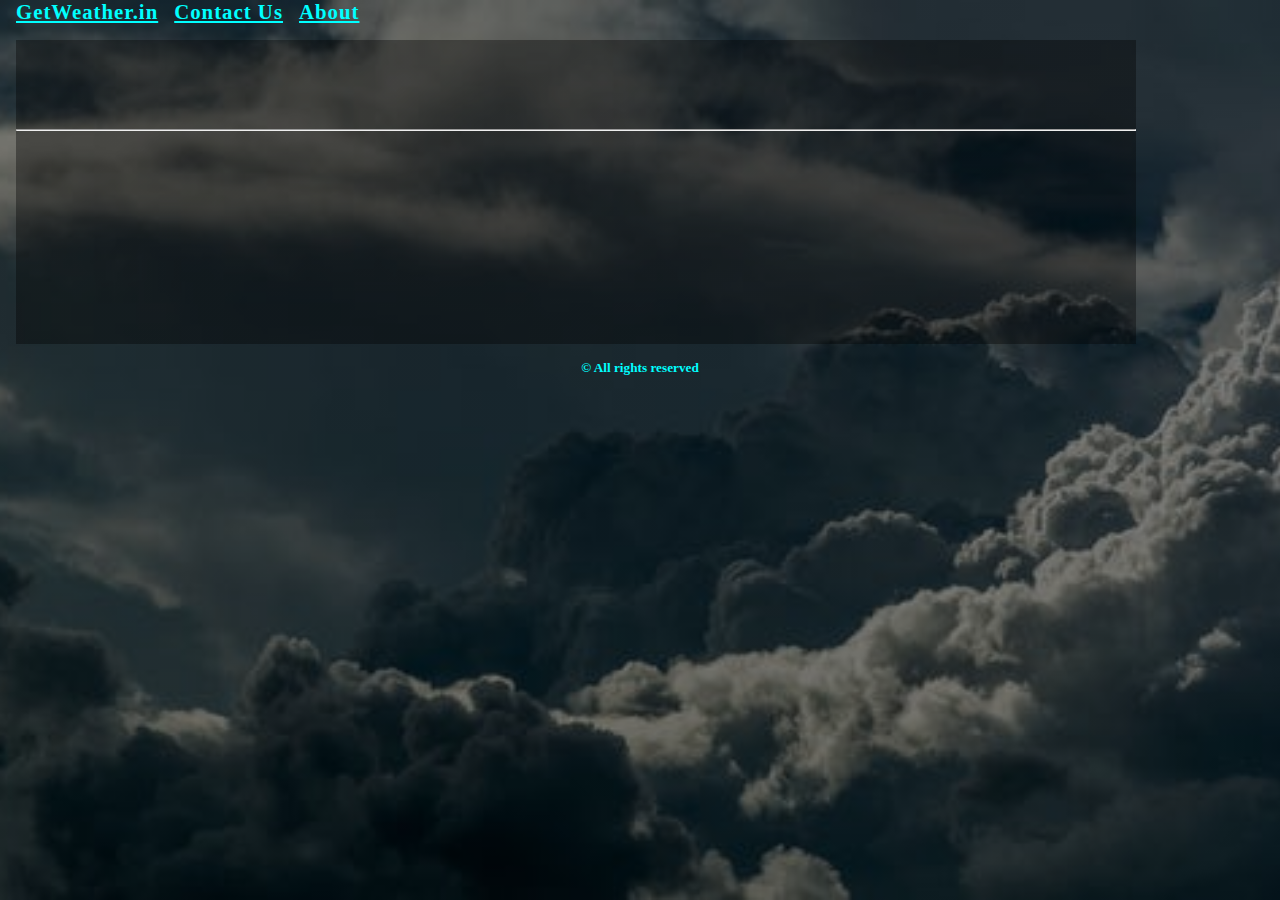
<file: about.html>
<!DOCTYPE html>
<html lang="en">

<head>
    <meta charset="UTF-8">
    <meta http-equiv="X-UA-Compatible" content="IE=edge">
    <meta name="viewport" content="width=device-width, initial-scale=1.0">
    <title>getweather.com</title>
    <link href="https://cdn.jsdelivr.net/npm/bootstrap@5.1.1/dist/css/bootstrap.min.css" rel="stylesheet"
        integrity="sha384-F3w7mX95PdgyTmZZMECAngseQB83DfGTowi0iMjiWaeVhAn4FJkqJByhZMI3AhiU" crossorigin="anonymous">
    <link rel="stylesheet" href="https://cdnjs.cloudflare.com/ajax/libs/font-awesome/5.15.3/css/all.min.css"
        integrity="sha512-iBBXm8fW90+nuLcSKlbmrPcLa0OT92xO1BIsZ+ywDWZCvqsWgccV3gFoRBv0z+8dLJgyAHIhR35VZc2oM/gI1w=="
        crossorigin="anonymous" referrerpolicy="no-referrer" />
    <link rel="stylesheet" href="about.css">
</head>

<body>
    <nav class="navbar  navbar-expand-lg navbar-dark bg-dark" id="navbar">
        <a class="navbar-brand " href="./index.html">GetWeather.in</a>
        <a class="navbar-brand " href="./contact.html">Contact Us</a>
        <a class="navbar-brand " href="./about.html">About</a>
    </nav>

    <div class="pos-f-t">

        <div class="collapse" id="navbarToggleExternalContent">

            <div class="bg-dark p-4" id="nav-content">
                <!-- <h5 class="text-white h4">Collapsed content</h5>
                <span class="text-muted">Toggleable via the navbar brand.</span> -->
                <a class="navbar-brand " href="./contact.html">Contact Us</a>
                <a class="navbar-brand " href="./about.html">About</a>
            </div>

        </div>
        <nav class="navbar navbar-dark bg-dark" id="ham-nav">
            <button class="navbar-toggler" type="button" data-toggle="collapse"
                data-target="#navbarToggleExternalContent" aria-controls="navbarToggleExternalContent"
                aria-expanded="false" aria-label="Toggle navigation">
                <span class="navbar-toggler-icon"></span>
            </button>
            <a href="index.html">
                <h2 id="web-name">GetWeather.com</h2>
            </a>
        </nav>
    </div>

    <div class="container">
        <div class="box">

            <div class="main">
                <h1>Welcome</h1>
                <!-- <hr> -->
                <div class="about-web-text">
                    <p>This is a weather website which can show you the current weather of any place in world.
                        In this we uses api from WeatherAPI.com.
                    </p>
                    Powered by <a href="https://www.weatherapi.com/" title="Free Weather API">WeatherAPI.com</a>
                </div>
            </div>
            <hr>
            <div class="about-developer">
                <h2>Developer</h2>
                <div class="info">
                    <div class="image-social-box">
                        <div class="image-box">

                            <div class="image"></div>
                        </div>
                        <div class="social-links">
                            <a href="https://linkedin.com/in/harshilsharmaa" target="_blank"><i
                                    class="fab fa-linkedin linkedin"></i></a>
                            <a href="https://instagram.com/harshilsharmaa" target="_blank"><i
                                    class="fab fa-instagram insta"></i></a>
                            <a href="https://facebook.com" target="_blank"><i class="fab fa-facebook facebook"></i></a>
                        </div>
                    </div>
                    <div class="name">
                        <h4>Harshil Sharma</h4>
                        <p class="profession">Web Developer/Aspiring Engineer</p>
                        <p>Hi! I am Harshil Sharma, a web developer focused in development, programming and coding. This
                            website was created by me. Hopefully you will like it, feel free to
                            contact me for any query, suggestion etc. <span>Thank You</span></p>
                        <div class="social-links">
                            <a href="https://linkedin.com/in/harshilsharmaa" target="_blank"><i
                                    class="fab fa-linkedin linkedin"></i></a>
                            <a href="https://instagram.com/harshilsharmaa" target="_blank"><i
                                    class="fab fa-instagram insta"></i></a>
                            <a href="https://facebook.com" target="_blank"><i class="fab fa-facebook facebook"></i></a>
                        </div>
                    </div>
                </div>
            </div>
        </div>
    </div>

    <nav class="navbar footer  navbar-expand-lg navbar-dark bg-dark">
        <h5>&copy; All rights reserved</h5>
    </nav>

</body>
<script src="https://code.jquery.com/jquery-3.3.1.slim.min.js"
    integrity="sha384-q8i/X+965DzO0rT7abK41JStQIAqVgRVzpbzo5smXKp4YfRvH+8abtTE1Pi6jizo"
    crossorigin="anonymous"></script>
<script src="https://cdnjs.cloudflare.com/ajax/libs/popper.js/1.14.3/umd/popper.min.js"
    integrity="sha384-ZMP7rVo3mIykV+2+9J3UJ46jBk0WLaUAdn689aCwoqbBJiSnjAK/l8WvCWPIPm49"
    crossorigin="anonymous"></script>
<script src="https://stackpath.bootstrapcdn.com/bootstrap/4.1.3/js/bootstrap.min.js"
    integrity="sha384-ChfqqxuZUCnJSK3+MXmPNIyE6ZbWh2IMqE241rYiqJxyMiZ6OW/JmZQ5stwEULTy"
    crossorigin="anonymous"></script>

</html>
</file>
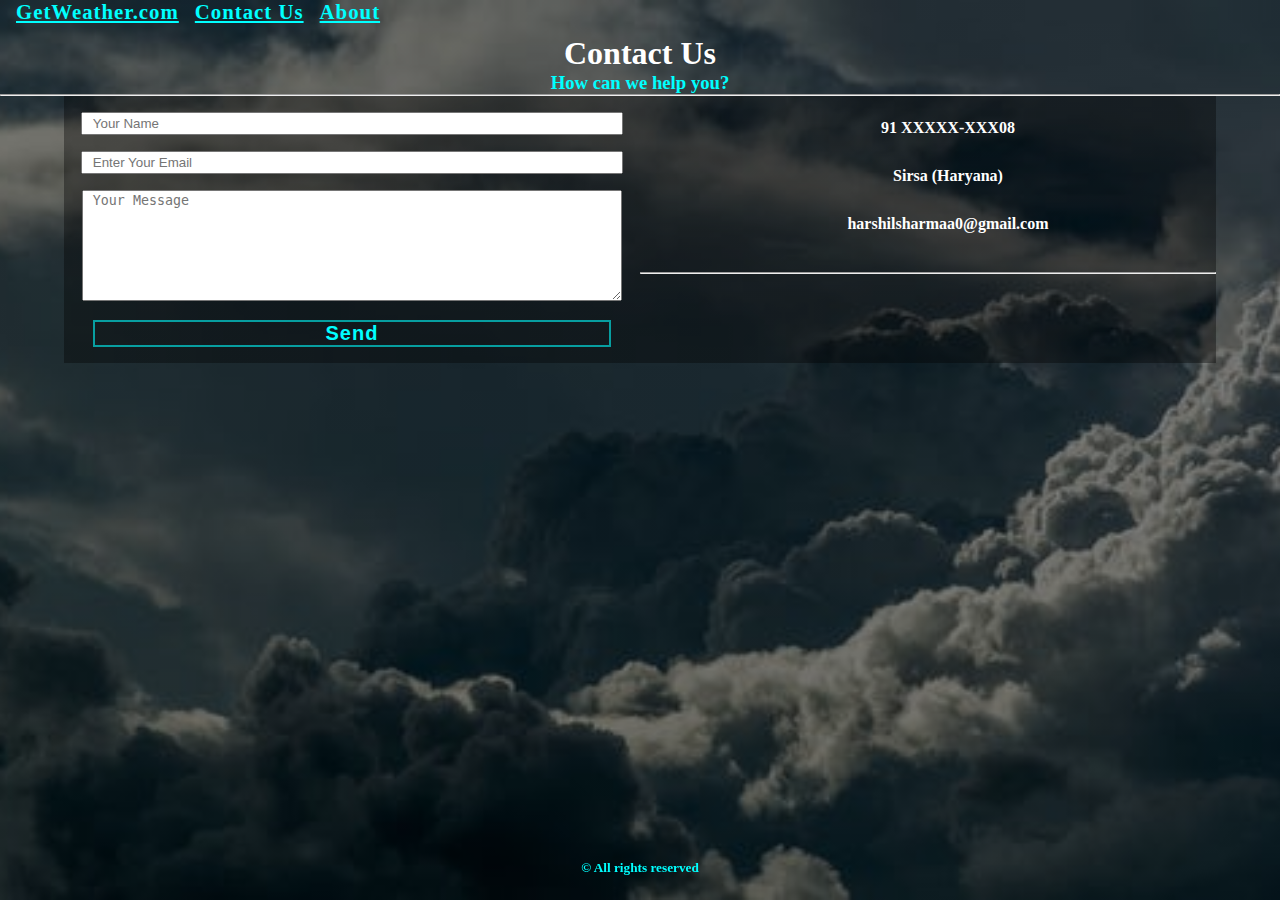
<file: contact.html>
<!DOCTYPE html>
<html lang="en">

<head>
    <meta charset="UTF-8">
    <meta http-equiv="X-UA-Compatible" content="IE=edge">
    <meta name="viewport" content="width=device-width, initial-scale=1.0">
    <title>GetWeather.com</title>
    <link href="https://cdn.jsdelivr.net/npm/bootstrap@5.1.1/dist/css/bootstrap.min.css" rel="stylesheet"
        integrity="sha384-F3w7mX95PdgyTmZZMECAngseQB83DfGTowi0iMjiWaeVhAn4FJkqJByhZMI3AhiU" crossorigin="anonymous">
    <link rel="stylesheet" href="https://cdnjs.cloudflare.com/ajax/libs/font-awesome/5.15.3/css/all.min.css"
        integrity="sha512-iBBXm8fW90+nuLcSKlbmrPcLa0OT92xO1BIsZ+ywDWZCvqsWgccV3gFoRBv0z+8dLJgyAHIhR35VZc2oM/gI1w=="
        crossorigin="anonymous" referrerpolicy="no-referrer" />
    <link rel="stylesheet" href="contact.css">
</head>

<body>

    <nav class="navbar  navbar-expand-lg navbar-dark bg-dark" id="navbar">
        <a class="navbar-brand " href="./index.html">GetWeather.com</a>
        <a class="navbar-brand " href="./contact.html">Contact Us</a>
        <a class="navbar-brand " href="./about.html">About</a>
    </nav>

    <div class="pos-f-t">

        <div class="collapse" id="navbarToggleExternalContent">

            <div class="bg-dark p-4" id="nav-content">
                <!-- <h5 class="text-white h4">Collapsed content</h5>
                <span class="text-muted">Toggleable via the navbar brand.</span> -->
                <a class="navbar-brand " href="./contact.html">Contact Us</a>
                <a class="navbar-brand " href="./about.html">About</a>
            </div>

        </div>
        <nav class="navbar navbar-dark bg-dark" id="ham-nav">
            <button class="navbar-toggler" type="button" data-toggle="collapse"
                data-target="#navbarToggleExternalContent" aria-controls="navbarToggleExternalContent"
                aria-expanded="false" aria-label="Toggle navigation">
                <span class="navbar-toggler-icon"></span>
            </button>
            <a href="index.html">
                <h2 id="web-name">GetWeatherin</h2>
            </a>
        </nav>
    </div>




    <div class="container">
        <div class="main">

            <h1>Contact Us</h1>
            <h3>How can we help you?</h3>
            <hr>
            <div class="box">
                <div class="form">
                    <form action="">

                        <input class="name" type="text" placeholder="Your Name" required>
                        <input class="email" type="email" name="email" id="email" placeholder="Enter Your Email"
                            required>
                        <textarea class="textarea" name="textarea" id="textarea" cols="10" rows="7"
                            placeholder="Your Message" required></textarea>
                        <button class="submit on-hover" type="submit">Send</button>
                    </form>
                </div>
                <div class="contact-info">

                    <div class="detail" id="phone">
                        <i class="fas fa-phone-alt "></i>
                        <p>91 XXXXX-XXX08</p>
                    </div>
                    <div class="detail" id="address">
                        <i class="fas fa-map-marker-alt  "></i>
                        <p>Sirsa (Haryana)</p>
                    </div>
                    <div class="detail" id="email">
                        <i class="far fa-envelope "></i>
                        <p>harshilsharmaa0@gmail.com</p>
                    </div>
                    <div class="line">
                        <hr>
                    </div>
                    <div class="social-links">
                        <a href="https://linkedin.com/in/harshilsharmaa" target="_blank"><i
                                class="fab fa-linkedin linkedin"></i></a>
                        <a href="https://instagram.com/harshilsharmaa" target="_blank"><i
                                class="fab fa-instagram insta"></i></a>
                        <a href="https://facebook.com" target="_blank"><i class="fab fa-facebook facebook"></i></a>
                    </div>
                </div>
            </div>
        </div>
    </div>

    <nav class="navbar footer  navbar-expand-lg navbar-dark bg-dark">
        <h5>&copy; All rights reserved</h5>
    </nav>
</body>
<script src="https://code.jquery.com/jquery-3.3.1.slim.min.js"
    integrity="sha384-q8i/X+965DzO0rT7abK41JStQIAqVgRVzpbzo5smXKp4YfRvH+8abtTE1Pi6jizo"
    crossorigin="anonymous"></script>
<script src="https://cdnjs.cloudflare.com/ajax/libs/popper.js/1.14.3/umd/popper.min.js"
    integrity="sha384-ZMP7rVo3mIykV+2+9J3UJ46jBk0WLaUAdn689aCwoqbBJiSnjAK/l8WvCWPIPm49"
    crossorigin="anonymous"></script>
<script src="https://stackpath.bootstrapcdn.com/bootstrap/4.1.3/js/bootstrap.min.js"
    integrity="sha384-ChfqqxuZUCnJSK3+MXmPNIyE6ZbWh2IMqE241rYiqJxyMiZ6OW/JmZQ5stwEULTy"
    crossorigin="anonymous"></script>

</html>



<script>


    console.log("contact page");


    let navbar = document.getElementById('navbar')























</script>
</file>
<file: about.css>
*{
    padding: 0;
    margin: 0;
}

html{
    font-size: 62.5%;
}

body{
    background: linear-gradient(rgba(0, 0, 0, 0.5), rgba(0, 0, 0, 0.5)), url(.//background/default.jpeg);
    background-position: center;
    background-repeat: no-repeat;
    background-size: cover;
    background-attachment: fixed;
    height: 100vh;
}

.pos-f-t{
    display: none;
}

.pos-f-t #nav-content{
    display: flex;
    flex-direction: column;
    
}

#nav-content a{
    color: aqua;
}

.pos-f-t #ham-nav{
    display: flex;
    /* align-items: center; */
    /* padding: 1px 40px; */
}
.pos-f-t a{
    text-decoration: none;
}

.navbar-toggler{
    color: aqua;
}

.pos-f-t #ham-nav #web-name{
    align-self:  flex-start;
    color: aqua;
}

.navbar {
    display: flex;
    /* justify-content: space-around; */
}
.navbar-dark .navbar-brand{
    color: aqua;
    font-size: 1.3rem;
    font-weight: bold;
    letter-spacing: 1px;
    transition: color ease-in-out 0.5s;
    margin-left: 1rem;

}

.footer{
    display: flex;
    justify-content: center;
    left: 0;
    bottom: 0;
    width: 100%;
    height: 2.5rem;
}

.footer h5{
    color: aqua;
}



.container{

    /* margin-bottom: 100px; */

    max-width: 1200px;
    width: 90%;
}
.box{
    background: linear-gradient(rgba(0, 0, 0, 0.363), rgba(0, 0, 0, 0.363));
    transition: background 5s ease-in-out;
    color: white;
    margin: 1rem 1rem 1rem 1rem;

}



.main{
    margin-top: 1rem;
    color: white;
    /* border: 1px solid white; */
    text-align: center;
    animation: main-animation ease-in-out 1s forwards;
    transform: translate(-200%);
}

@keyframes main-animation{
    100%{
        transform: translate(0);
    }

}

.main h1{
    padding-bottom: 1rem;
}

.about-developer{
    /* margin-top: 3.5rem; */
    padding-top: 2rem;
    /* border: 1px solid rgb(70, 67, 67); */
    color: white;
    text-align: center;
    /* background: linear-gradient(rgba(0, 0, 0, 0.363), rgba(0, 0, 0, 0.363)); */
    animation: box-animation ease-in-out 1s forwards;
     transform: translate(200%); 
}
@keyframes box-animation{
    100%{
        transform: translate(0);
    }

}


.info{
    padding-top: 1.6rem;
    display: flex;
    justify-content: space-evenly;
    transform: rotateY(90deg);
    animation: info-rotate 0.7s ease-in-out forwards;
    animation-delay: 1s;
    /* border: 1px solid red; */
}

@keyframes info-rotate{
    100%{
        transform: rotateY(0deg);
    }
}

.name{
    padding-top: 2rem;
    /* border: 1px solid red; */
    margin-right: 2rem;
    width: 50%;
}

.name .social-links{
    display: none;
}


.name .profession{
    color: aqua;
}

.name span{
    font-weight: bold;
}

.image-social-box{
    display: flex;
    flex-direction: column;
    justify-content: center;
    justify-content: space-evenly;
    /* border: 1px solid yellow; */
}

.image-box{
    /* border: 1px solid red; */
}

.info .image{
    /* border: 1px solid white; */
    border-radius: 50%;
    height: 8rem;
    width: 8rem;


    
    background: url("./image/profile-pic.png");
    background-position: center;
    background-repeat: no-repeat;
    background-size: cover;

}

@keyframes image-rotate{
    100%{
        transform: rotateY(0deg);
    }
}


.social-links{
    display: flex;
    /* border: 1px solid red; */
    justify-content: space-evenly;
}

.social-links a{
    font-size: 1.3rem;
}

.insta {
    background: radial-gradient(circle at 30% 107%, #fdf497 0%, #fdf497 5%, #fd5949 45%, #d6249f 60%, #285AEB 90%);
    -webkit-background-clip: text;
    background-clip: text;
    -webkit-text-fill-color: transparent;
    
}

.linkedin{
    /* background-color: white; */
    color: #0a66c2;
}

.facebook{
    color:#527cfa;
}

/* Media Query */

@media (max-width:500px){

    html{
        font-size: 70%;
    }

    .box{
        margin: 2rem auto;
    }
    .pos-f-t{
        display: block;
    }

    #navbar{
        display: none;
    }

    .about-web-text{
        padding: 1rem;
    }

    .info{
        /* border: 1px solid white; */
        flex-direction: column;
        justify-content: center;
        text-align: center;
    }

    .info .image-social-box{
        justify-content: space-evenly;
        flex-direction: column;
        /* border: 1px solid red; */
        width: 100%;
        text-align: center;
    }
    .image-social-box .image{
        margin-bottom: 1rem;

    }
    .image-social-box .social-links{
        display: none;
    }

    .name .social-links{
        display: flex;
    }
    .info .name{
        width: 100%;
        padding: 0.7rem;
    }

    .image-box{
        display: flex;
        justify-content: center;
        padding: 1rem;
    }
}

@media (min-width:501px) and (max-width:768px) {
    html{
        font-size: 1.8rem;
    }
    .pos-f-t{
        display: block;
    }

    #navbar{
        display: none;
    }

    .box{
        margin: 2rem auto;
    }

    .about-web-text{
        padding: 1rem;
    }

    .info{
        /* border: 1px solid white; */
        flex-direction: column;
        justify-content: center;
        text-align: center;
    }

    .info .image-social-box{
        justify-content: space-evenly;
        flex-direction: column;
        /* border: 1px solid red; */
        width: 100%;
        text-align: center;
    }
    .image-social-box .image{
        margin-bottom: 1rem;

    }
    .image-social-box .social-links{
        display: none;
    }

    .name .social-links{
        display: flex;
    }
    .info .name{
        width: 100%;
        padding: 0.7rem;
    }

    .image-box{
        display: flex;
        justify-content: center;
        padding: 1rem;
    }
}
@media (min-width:769px) and (max-width:1200px) {
    html{
        font-size: 1.8rem;
    }

    .pos-f-t{
        display: block;
    }

    #navbar{
        display: none;
    }

    .box{
        margin: 2rem auto;
    }

    .about-web-text{
        padding: 1rem;
    }

    .info{
        /* border: 1px solid white; */
        flex-direction: column;
        justify-content: center;
        text-align: center;
    }

    .info .image-social-box{
        justify-content: space-evenly;
        flex-direction: column;
        /* border: 1px solid red; */
        width: 100%;
        text-align: center;
    }
    .image-social-box .image{
        margin-bottom: 1rem;

    }
    .image-social-box .social-links{
        display: none;
    }

    .name .social-links{
        display: flex;
    }
    .info .name{
        width: 100%;
        padding: 0.7rem;
    }

    .image-box{
        display: flex;
        justify-content: center;
        padding: 1rem;
    }
}

@media (min-width: 1201px){

    html{
        font-size: 100%;
    }
}
</file>
<file: contact.css>
@import url('https://fonts.googleapis.com/css2?family=Poppins:ital,wght@0,200;0,300;0,400;0,600;1,100;1,200;1,400;1,900&display=swap');


*{
    padding: 0;
    margin: 0;
}

html{
    font-size:62.5%;
}

body{
    background: linear-gradient(rgba(0, 0, 0, 0.5), rgba(0, 0, 0, 0.5)), url(.//background/default.jpeg);
    background-position: center;
    background-repeat: no-repeat;
    background-size: cover;
    background-attachment: fixed;
    height: 100vh;
}

.pos-f-t{
    display: none;
}

.pos-f-t #nav-content{
    display: flex;
    flex-direction: column;
    
}

#nav-content a{
    color: aqua;
}

.pos-f-t #ham-nav{
    display: flex;
    /* align-items: center; */
    /* padding: 1px 40px; */
}

.navbar-toggler{
    color: aqua;
}

.pos-f-t #ham-nav #web-name{
    align-self:  flex-start;
    color: aqua;
}

.pos-f-t a{
    text-decoration: none;
}

.navbar {
    display: flex;
    /* justify-content: space-around; */
}
.navbar-dark .navbar-brand{
    color: aqua;
    font-size: 1.3rem;
    font-weight: bold;
    letter-spacing: 1px;
    transition: color ease-in-out 0.5s;
    margin-left: 1rem;

}

.footer{
    display: flex;
    justify-content: center;
    position: fixed;
    left: 0;
    bottom: 0;
    width: 100%;
    height: 2.5rem;
}

.footer h5{
    color: aqua;
}


/* .container{
    border: 1px solid white;
    margin: 0 auto;
    max-width: 1200px;
    width: 90%;
    height: 90vh;
} */

.main{
    /* border: 1px solid white; */
    margin-top: 0.7rem;
    text-align: center;
    color: white;
    align-items: center;
}
.main h3{
    color: aqua;
}
.box{
    display: flex;
    flex-direction: row;
    justify-content: space-between;
    width: 90%;
    /* border: 2px solid red; */
    margin: 0 auto;
    background: linear-gradient(rgba(0, 0, 0, 0.363), rgba(0, 0, 0, 0.363));
}

/* styling form */

.form{
    /* border: 2px solid white; */
    width: 50%;
}

.form .name{
    display: block;
    margin: 1rem auto;
    width: 90%;
    padding: 2px 10px;
}
.form .email{
    display: block;
    margin: 1rem auto;
    width: 90%;
    padding: 2px 10px;
}
.form .textarea{
    display: block;
    margin: 1rem auto;
    width: 90%;
    padding: 2px 10px;
}

.submit{
    margin: 0.2rem auto;
    width: 90%;
    color: aqua;
    background: none;
    border: 2px solid rgba(0, 255, 255, 0.582);
    font-size: 20px;
    font-weight: 700;
    letter-spacing: 1px;
    margin-bottom:1rem;
}

.submit:hover{
    color: white;
    background: rgba(0, 255, 255, 0.582);
}

/* styling contact info */

.contact-info{
    /* border: 1px solid yellow; */
    width: 50%;
}

.detail{
    padding: 5px;
    margin-top: 1rem;
    /* border: 1px solid white; */
    /* display: flex; */
    /* flex-direction: row; */
    /* justify-content: space-evenly; */
}

.detail i{
    display: inline-block;
    margin: 2px 20px;
    /* border: 1px solid red; */
    float: left;
    color: aqua;
    font-size: 1.6rem;
}
.detail p{
    display: inline-block;
    margin: 2px;
    font-weight: bold;
    /* border: 1px solid green; */
}

.line{

    padding-top: 2rem;
}

.social-links{
    margin-top: 2.3rem;
    display: flex;
    justify-content: space-evenly;
}



/* hover transition */

.on-hover{
    transition: background 0.3s ease-in-out;
    
}
.social-links a{
    font-size: 1.8rem;
}

.insta {
    background: radial-gradient(circle at 30% 107%, #fdf497 0%, #fdf497 5%, #fd5949 45%, #d6249f 60%, #285AEB 90%);
    -webkit-background-clip: text;
    background-clip: text;
    -webkit-text-fill-color: transparent;
    
}

.linkedin{
    /* background-color: white; */
    color: #0a66c2;
}

.facebook{
    color:#527cfa;
}

@media (max-width: 500px){

    html{
        font-size: 65%;
        /* font-size: ; */
    }

    .pos-f-t{
        display: block;
    }


    #navbar{
        display: none;
    }
    

    .box{
        flex-direction: column;
        justify-content: space-between;
    }

    .box .contact-info,
    .box .form{
        width: 100%;
    }
    .line{

        padding-top: 0px;
        padding-bottom: 0px;
    }
    .social-links{
        margin-top: 0.2px;
    }
}

@media (min-width: 501px) and (max-width: 768px){

    html{
        font-size: 1rem;
    }

    .pos-f-t{
        display: block;
    }

    #navbar{
        display: none;
    }

    .box{
        flex-direction: column;
        justify-content: space-between;
    }

    .box .contact-info,
    .box .form{
        width: 100%;
    }
}

@media (min-width: 769px) and (max-width: 1200px){

    html{
        font-size: 1.8rem;
    }

    .pos-f-t{
        display: block;
    }

    #navbar{
        display: none;
    }

    .box{
        flex-direction: column;
        justify-content: space-between;
    }

    .box .contact-info,
    .box .form{
        width: 100%;
    }
}

@media (min-width:1200px){
    html{
        font-size: 100%;
    }
}
</file>
